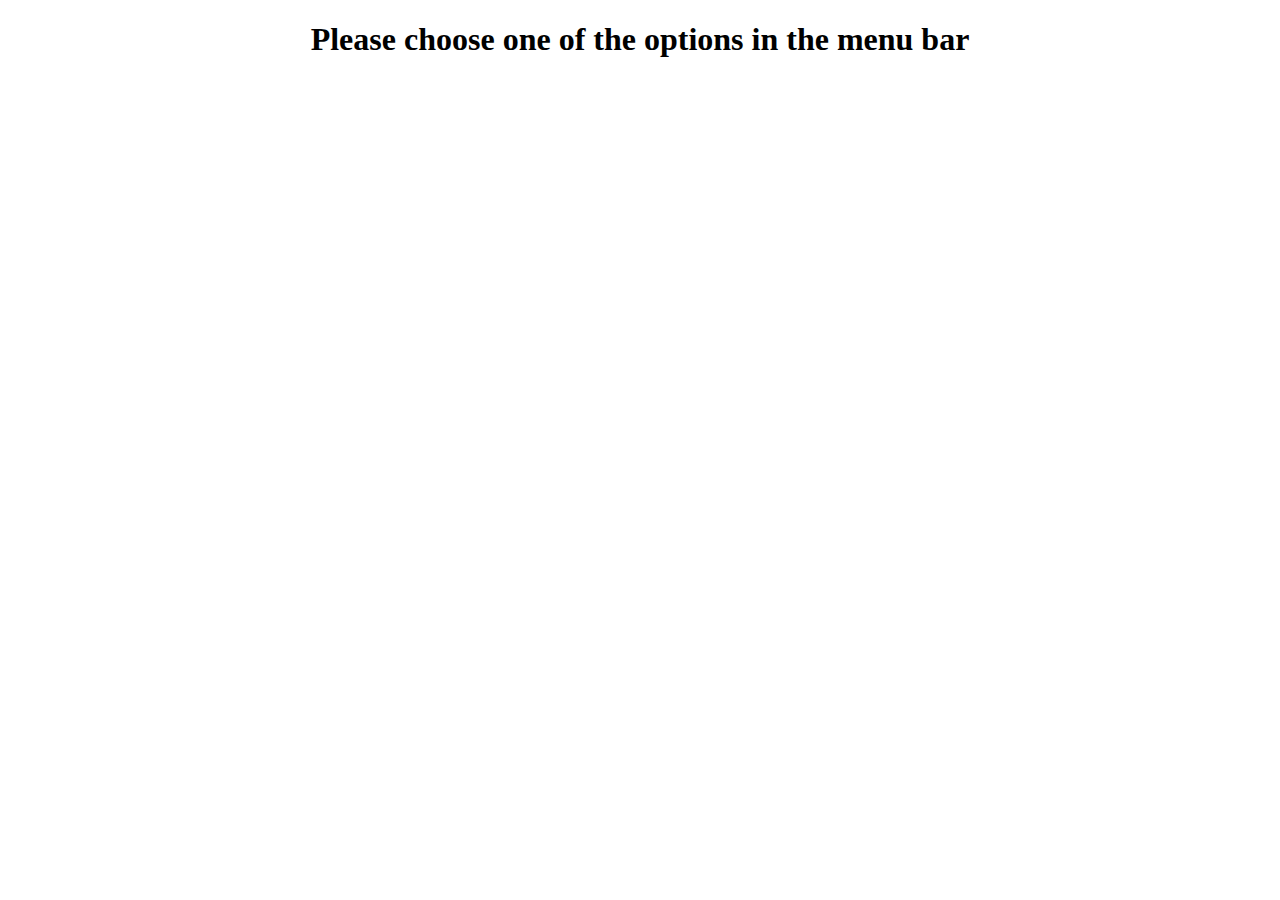
<file: WEB-Client/src/main/resources/templates/index.html>
<!DOCTYPE html>
<html lang="en" xmlns:th="http://www.thymeleaf.org">
<head th:include="fragments/header :: head(title='WEB-Client Home')"></head>
<body>
    <div th:replace="fragments/header :: menu('booking/home')"></div>
    <div style="width: 100%; text-align: center">
        <h1>Please choose one of the options in the menu bar</h1>
    </div>
</body>
</html>
</file>
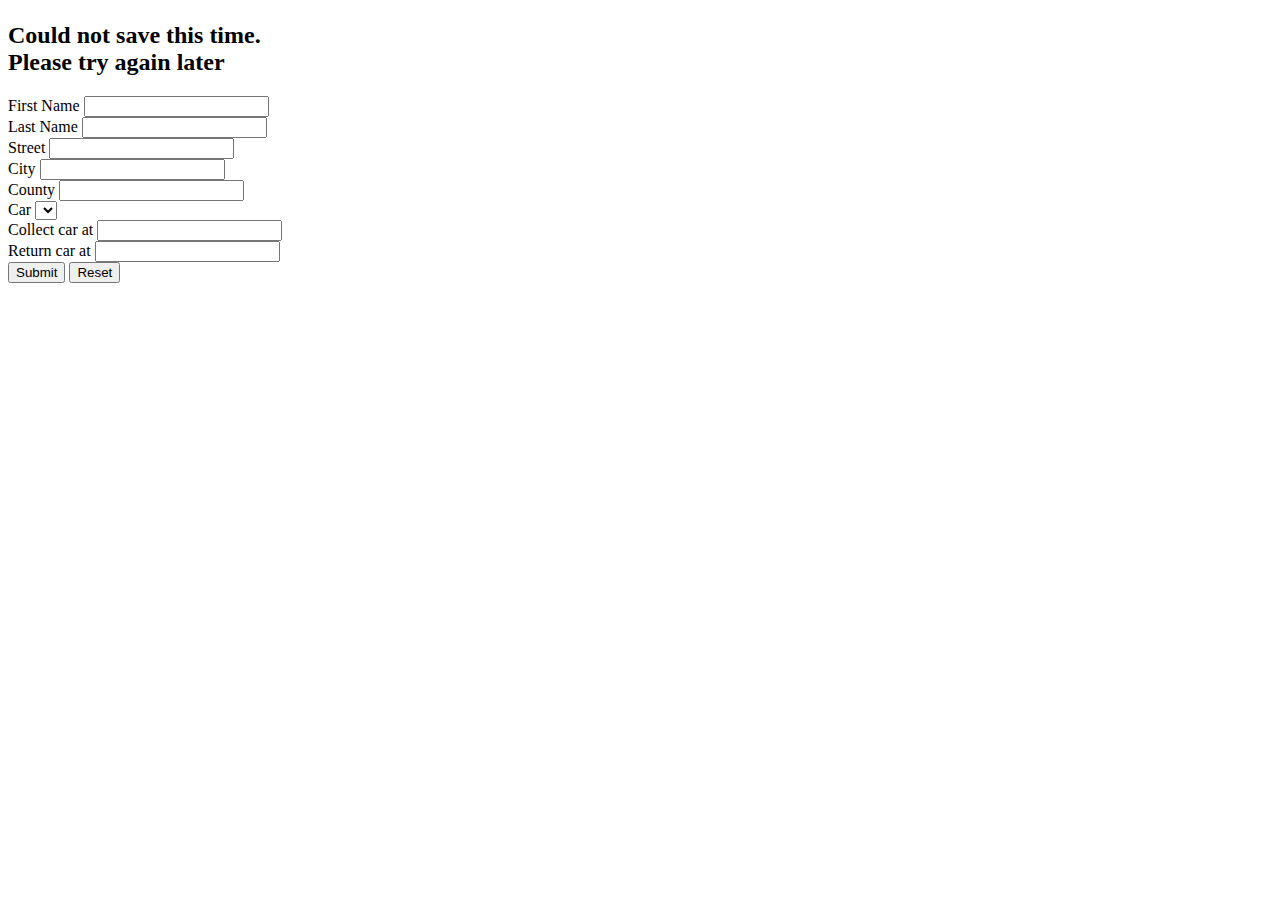
<file: WEB-Client/src/main/resources/templates/booking/new.html>
<!DOCTYPE html>
<html lang="en" xmlns:th="http://www.thymeleaf.org">
<head th:include="fragments/header :: head(title='WEB-Client New Booking')"></head>
<body>
<div th:replace="fragments/header :: menu('booking/new')"></div>
<div th:replace="fragments/header :: noserver(${noserver})"></div>
<div class="card" style="width: 18rem;">
    <div class="card-body" th:if="${noserver==null || !noserver}">
        <h5 class="card-title" th:text="${message}+'Booking'"></h5>
        <p class="card-text">
        <h2 th:if="${couldnotsave!=null && bookingmessage==null}" class="error">
            Could not save this time. Please try again later
        </h2>
        <h2 th:if="${bookingmessage!=null}" class="error" th:text="${bookingmessage}"></h2>
        <form action="/booking/new" th:action="@{/booking/new}" th:object="${booking}" method="post">

            <div class="form-group">
                <label htmlFor="fn">First Name</label>
                <input type="text" id="fn" class="form-control" th:field="*{person.firstname}"/>
                <span class="error" th:if="${#fields.hasErrors('person.firstname')}"
                      th:errors="*{person.firstname}"></span>
            </div>
            <div class="form-group">
                <label htmlFor="ln">Last Name</label>
                <input type="text" id="ln" class="form-control" th:field="*{person.lastname}"/>
                <span class="error" th:if="${#fields.hasErrors('person.lastname')}"
                      th:errors="*{person.lastname}"></span>
            </div>
            <div class="form-group">
                <label htmlFor="street">Street</label>
                <input type="text" id="street" class="form-control" th:field="*{person.address.street}"/>
                <span class="error" th:if="${#fields.hasErrors('person.address.street')}"
                      th:errors="*{person.address.street}"></span>
            </div>
            <div class="form-group">
                <label htmlFor="city">City</label>
                <input type="text" id="city" class="form-control" th:field="*{person.address.city}"/>
                <span class="error" th:if="${#fields.hasErrors('person.address.city')}"
                      th:errors="*{person.address.city}"></span>
            </div>
            <div class="form-group">
                <label htmlFor="country">County</label>
                <input type="text" id="country" class="form-control" th:field="*{person.address.county}"/>
                <span class="error" th:if="${#fields.hasErrors('person.address.county')}"
                      th:errors="*{person.address.county}"></span>
            </div>
            <div class="form-group">
                <label htmlFor="country">Car</label>
                <select class="form-control" th:field="*{car}" id="car">
                    <option th:each="c : ${cars}" th:value="${c.id}"
                            th:text="${c.make}+' '+${c.model}+' '+${c.color}"
                            th:selected="${car!=null && c.id.equals(car.getId())}">

                    </option>
                </select>
            </div>
            <div class="form-group">
                <label htmlFor="from">Collect car at</label>
                <input type="text" id="from" class="form-control" th:field="*{bookingTimeFrame.bookingTimeFrom}"/>
                <span class="error" th:if="${#fields.hasErrors('bookingTimeFrame.bookingTimeFrom')}"
                      th:errors="*{bookingTimeFrame.bookingTimeFrom}"></span>
            </div>
            <div class="form-group">
                <label htmlFor="to">Return car at</label>
                <input type="text" id="to" class="form-control" th:field="*{bookingTimeFrame.bookingTimeTo}"/>
                <span class="error" th:if="${#fields.hasErrors('bookingTimeFrame.bookingTimeTo')}"
                      th:errors="*{bookingTimeFrame.bookingTimeTo}"></span>
            </div>
            <div class="form-group">
                <input type="hidden" name="modify" th:value="${modify!=null}">
                <input type="hidden" id="id" class="form-control" th:field="*{id}"/>
                <input type="hidden" id="pid" class="form-control" th:field="*{person.id}"/>
                <input type="hidden" id="bt" class="form-control" th:field="*{reservationTime}"/>
                <div>
                    <input type="submit" value="Submit" class="btn btn-dark"/>
                    <input type="reset" value="Reset" class="btn btn-dark"/>
                </div>
            </div>
        </form>

        </p>
    </div>
</div>
</body>
</html>
</file>
